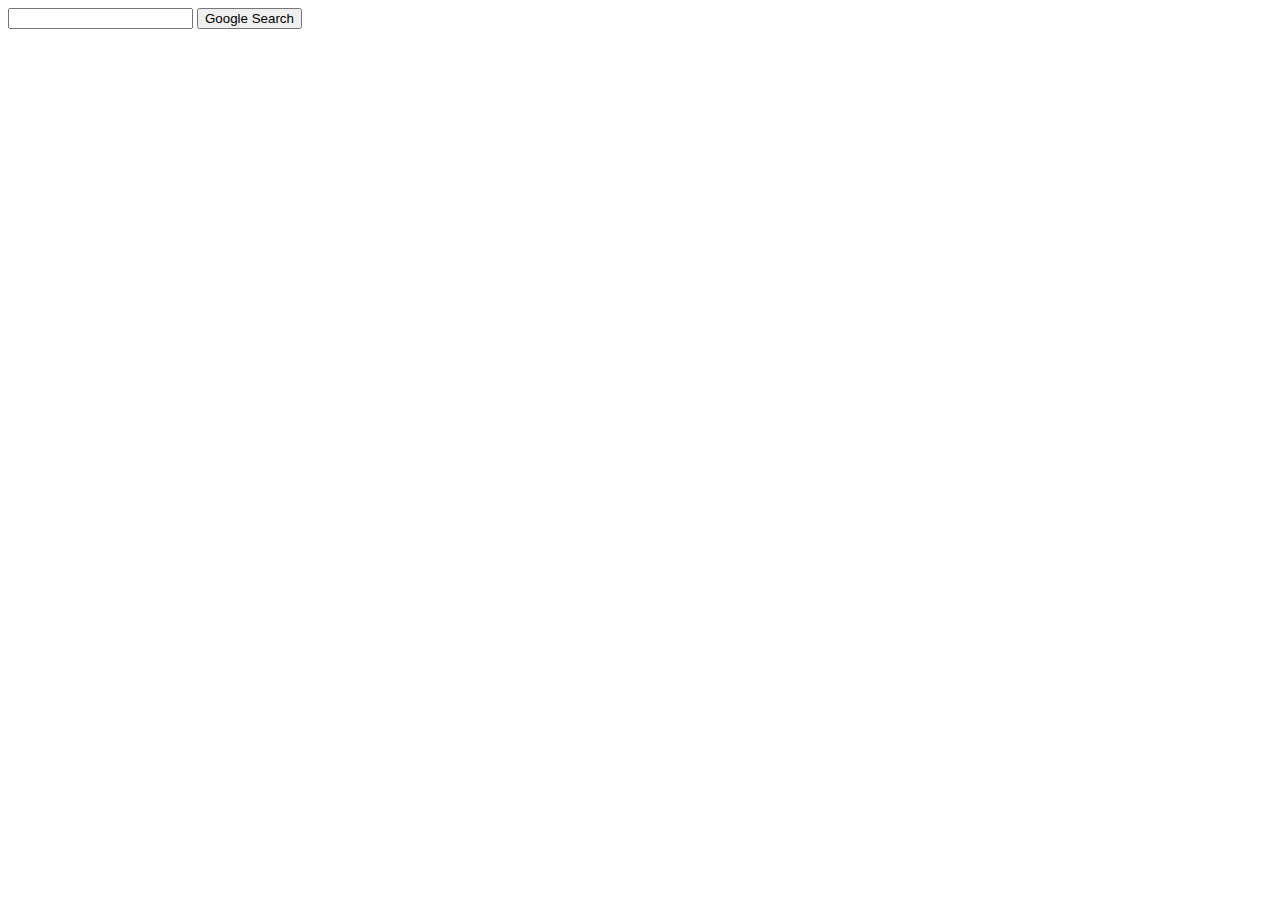
<file: distribution_index.html>
<!DOCTYPE html>
<html lang="en">
    <head>
        <title>Search</title>
    </head>
    <body>
        <form action="https://google.com/search">
            <input type="text" name="q">
            <input type="submit" value="Google Search">
        </form>
    </body>
</html>
</file>
